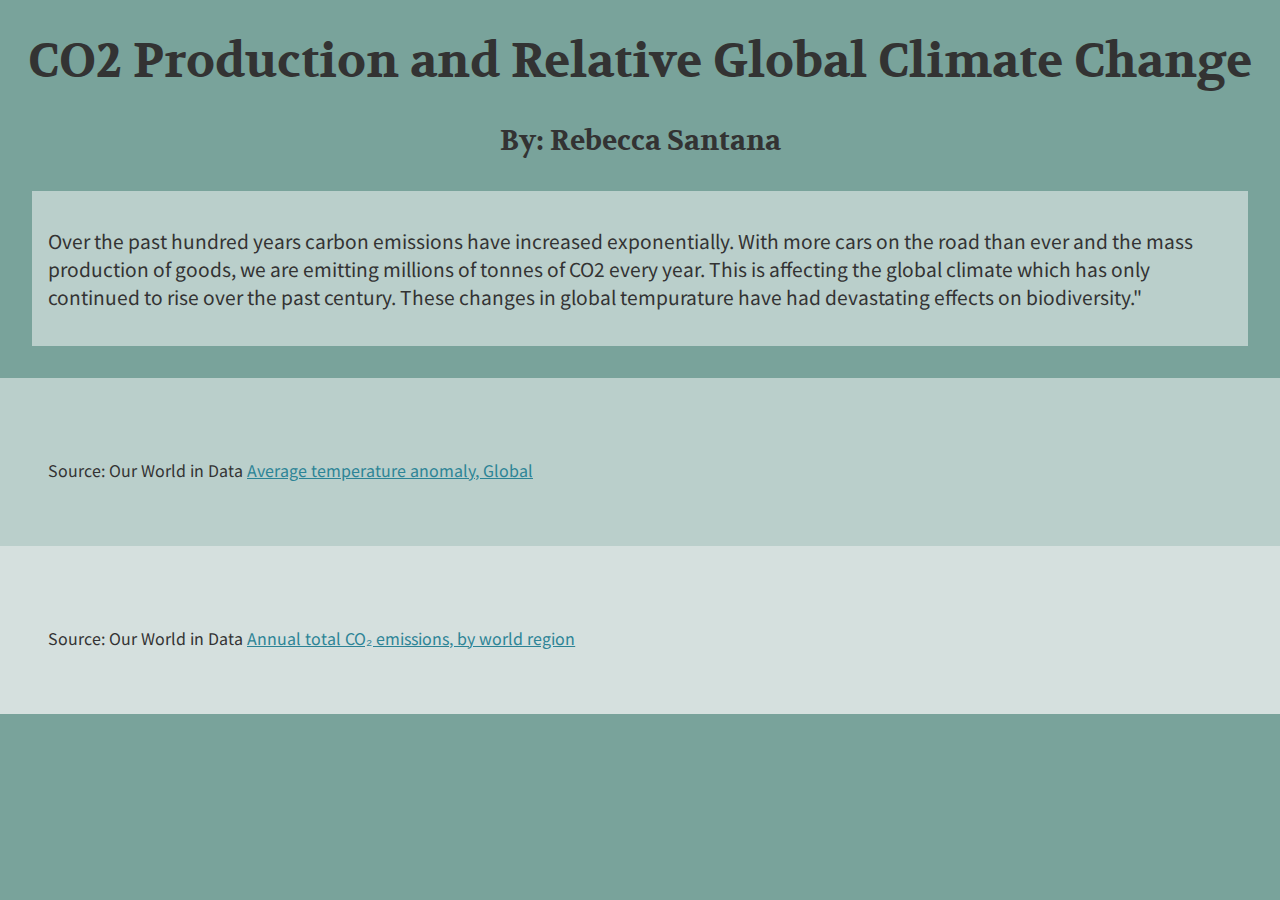
<file: index.html>
<!DOCTYPE html>
<html>
<head>
	<meta charset="utf-8">
	<meta name="viewport" content="width=device-width, initial-scale=1">
	<link href="https://fonts.googleapis.com/css?family=Noto+Sans+TC%7CVolkhov&display=swap" rel="stylesheet">
  <title> CO2 Production and Global CLimate </title>
	<link href="styles/main.css" rel="stylesheet">
</head>
<body>

	<header>

		<h1>CO2 Production and Relative Global Climate Change</h1><h3> By: Rebecca Santana </h3>

  </header>

  <div id="intro">
  <p> Over the past hundred years carbon emissions have increased exponentially. With more cars on the road than ever and the mass production of goods, we are emitting  millions of tonnes of CO2 every year. This is affecting the global climate which has only continued to rise over the past century. These changes in global tempurature have had devastating effects on biodiversity."</p> </div>

<div id="container"></div>

<div id="source1"><p>Source: Our World in Data <a href="https://ourworldindata.org/grapher/temperature-anomaly"> Average temperature anomaly, Global</a></p></div>

<div id="barChart"></div>

<div id="source2"><p>Source: Our World in Data <a href="https://ourworldindata.org/grapher/annual-co-emissions-by-region"> Annual total CO₂ emissions, by world region</a></p></div>


<script src="https://code.highcharts.com/highcharts.js"></script>

<script src="scripts/main.js"></script>

</body>
</html>
</file>
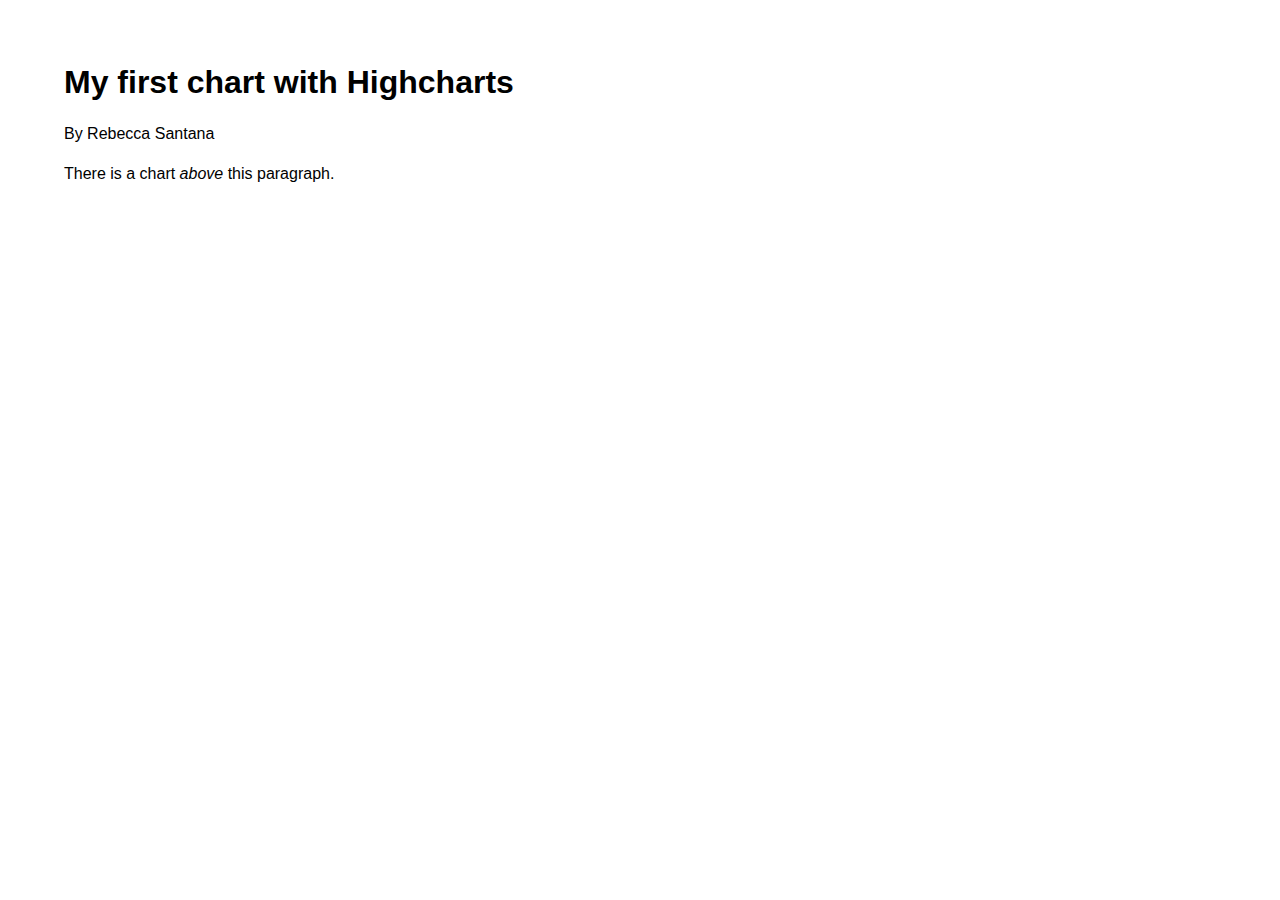
<file: first_chart.html>
<!DOCTYPE html>
<html>
<head>
  <meta charset="utf-8">
  <meta name="viewport" content="width=device-width, initial-scale=1">
  <title> My first chart with Highcharts </title>
  <link rel="stylesheet" href="styles/first_chart.css">
</head>
<body>

  <h1>My first chart with Highcharts</h1>

  <p>By Rebecca Santana</p>

  <!-- add the div BELOW this comment -
       the 'container' DIV must be EMPTY   -->

<div id="container"></div>




  <p>There is a chart <em>above</em> this paragraph.</p>

  <!-- add the SCRIPT elements BELOW this comment -->

  <script src="https://code.highcharts.com/highcharts.js"></script>


  <script src="https://code.highcharts.com/themes/grid-light.js"></script>


  <script src="https://code.highcharts.com/modules/exporting.js"></script>


  <script src="scripts/first_chart.js"></script>




  <!-- DO NOT write anything below these required tags -->
</body>
</html>
</file>
<file: styles/main.css>
body {
    font-family: 'Noto Sans TC', sans-serif;
    background: #79a39b;
    color: #333;
    margin: 0;
}
h1, h2, h3 {
    font-family:'Volkhov', serif;
}


header {
    text-align: center;
    font-size: 1.5rem;
}

#intro {
    background: #bacfcb;
    margin: 2rem;
    padding: 1rem;
    font-size: 1.2rem;
}
#container {
    background: #bacfcb;
    padding: 3rem 3rem 0 3rem;
    margin: 0;

}
#source1 {
    background: #bacfcb;
    padding: 1rem 3rem 3rem 3rem;
    margin: 0;
}
#barChart {
    background: #d5e0de;
    padding: 3rem 3rem 0 3rem;
    margin: 0;
}
#source2 {
    background: #d5e0de;
    padding: 1rem 3rem 3rem 3rem;
    margin: 0;
}


    a {
        color: #2d8496;
    }
    a:hover {
        color: #8037bf;
    }

@media screen and (max-width:690px) {

  body {
      font-family: 'Noto Sans TC', sans-serif;
      background: #79a39b;
      color: #333;
      margin: 0;
  }
  h1, h2, h3 {
      font-family:'Volkhov', serif;
  }


  header {
      text-align: center;
      font-size: 1.5rem;
  }

  #intro {
      background: #bacfcb;
      margin: 2rem;
      padding: 1rem;
      font-size: 1.2rem;
  }
  #container {
      background: #bacfcb;
      padding: 1rem 1rem 0 1rem;
      margin: 0;

  }
  #source1 {
      background: #bacfcb;
      padding: 1rem;
      margin: 0;
  }
  #barChart {
      background: #d5e0de;
      padding: 1rem 1rem 0 1rem;
      margin: 0;
  }
  #source2 {
      background: #d5e0de;
      padding: 1rem;
      margin: 0;
  }


      a {
          color: #2d8496;
      }
      a:hover {
          color: #8037bf;
      }
    }
</file>
<file: styles/first_chart.css>
html {
    font-size: 100%;
    box-sizing: border-box;
}
* {
    box-sizing: inherit;
}
body {
    background: #fff;
    color: #000;
    font-family: 'Verdana', sans-serif;
    margin: 4rem; /* note, this will not work for all page layouts */
}

/*  the #container div (below) holds ONE chart  */
#container {
}

p {
  min-width: 310px;
  max-width: 800px;
  line-height: 1.5;
}


/* link styles */
a {
    color: #0287b3;
}

a:hover {
    color: #3ecbfa;
}

/* media queries below - CHANGE if needed so your chart works well on phones */

@media screen and (max-width: 700px) {
    body {
        margin: 1rem;
    }
    #container {
        width: 100%;
    }
}
</file>
